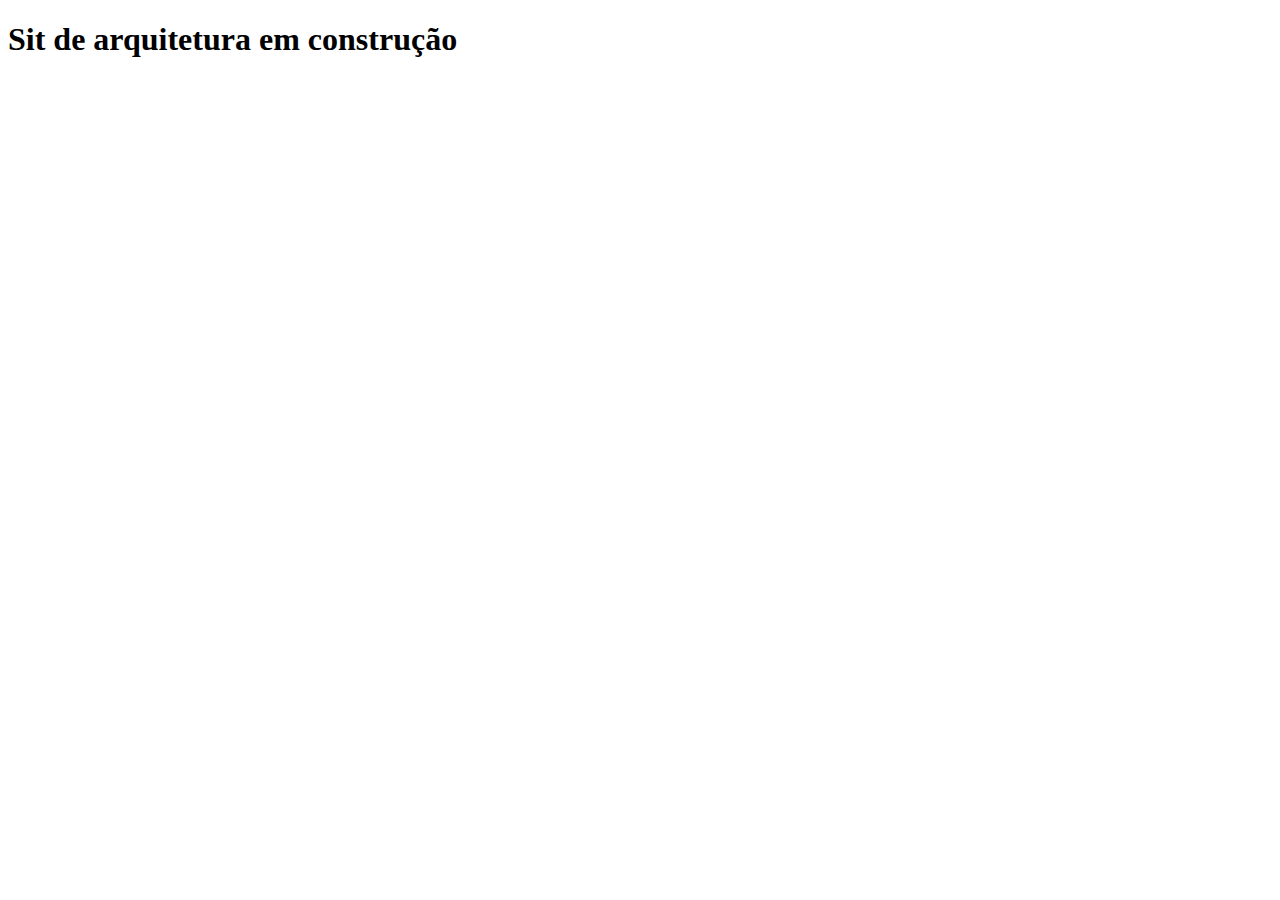
<file: sub-menus/cursos-e-programas/Arquitetura.html>
<!DOCTYPE html>
<html lang="en">
<head>
    <meta charset="UTF-8">
    <meta http-equiv="X-UA-Compatible" content="IE=edge">
    <meta name="viewport" content="width=device-width, initial-scale=1.0">
    <title>Document</title>
</head>
<body>
    <h1>Sit de arquitetura em construção</h1>
</body>
</html>
</file>
